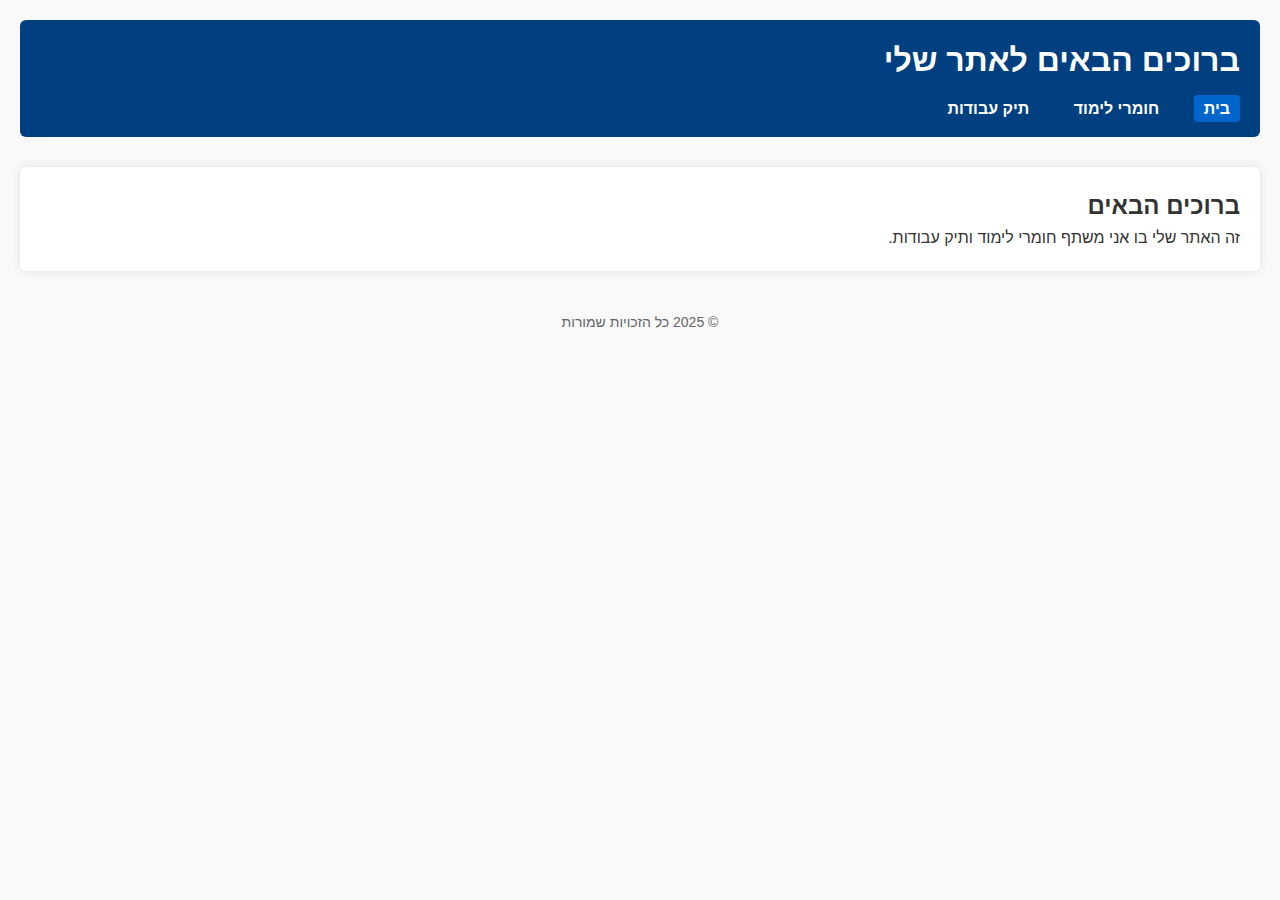
<file: My-site/index.html>
<!DOCTYPE html>
<html lang="he">
<head>
  <meta charset="UTF-8" />
  <meta name="viewport" content="width=device-width, initial-scale=1" />
  <title>האתר שלי</title>
  <link rel="stylesheet" href="style.css" />
</head>
<body>
  <header>
    <h1>ברוכים הבאים לאתר שלי</h1>
    <nav>
      <a href="index.html" class="active">בית</a>
      <a href="materials.html">חומרי לימוד</a>
      <a href="portfolio.html?code=1234">תיק עבודות</a>
    </nav>
  </header>

  <main>
    <section>
      <h2>ברוכים הבאים</h2>
      <p>זה האתר שלי בו אני משתף חומרי לימוד ותיק עבודות.</p>
    </section>
  </main>

  <footer>
    <p>© 2025 כל הזכויות שמורות</p>
  </footer>
</body>
</html>
</file>
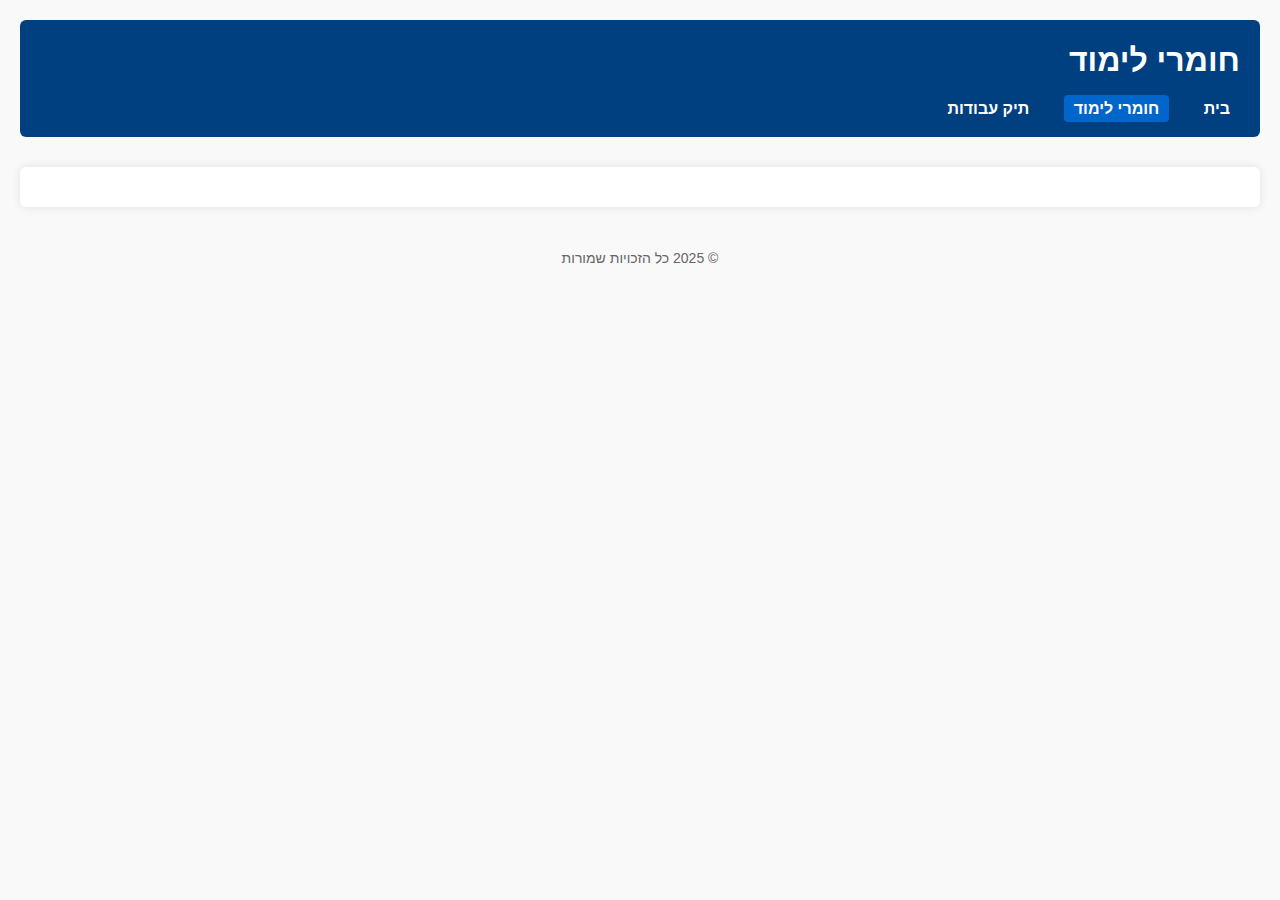
<file: My-site/materials.html>
<!DOCTYPE html>
<html lang="he">
<head>
  <meta charset="UTF-8" />
  <meta name="viewport" content="width=device-width, initial-scale=1" />
  <title>חומרי לימוד</title>
  <link rel="stylesheet" href="style.css" />
</head>
<body>
  <header>
    <h1>חומרי לימוד</h1>
    <nav>
      <a href="index.html">בית</a>
      <a href="materials.html" class="active">חומרי לימוד</a>
      <a href="portfolio.html?code=1234">תיק עבודות</a>
    </nav>
  </header>

  <main>
    <section>
      <ul>
      </ul>
    </section>
  </main>

  <footer>
    <p>© 2025 כל הזכויות שמורות</p>
  </footer>
</body>
</html>
</file>
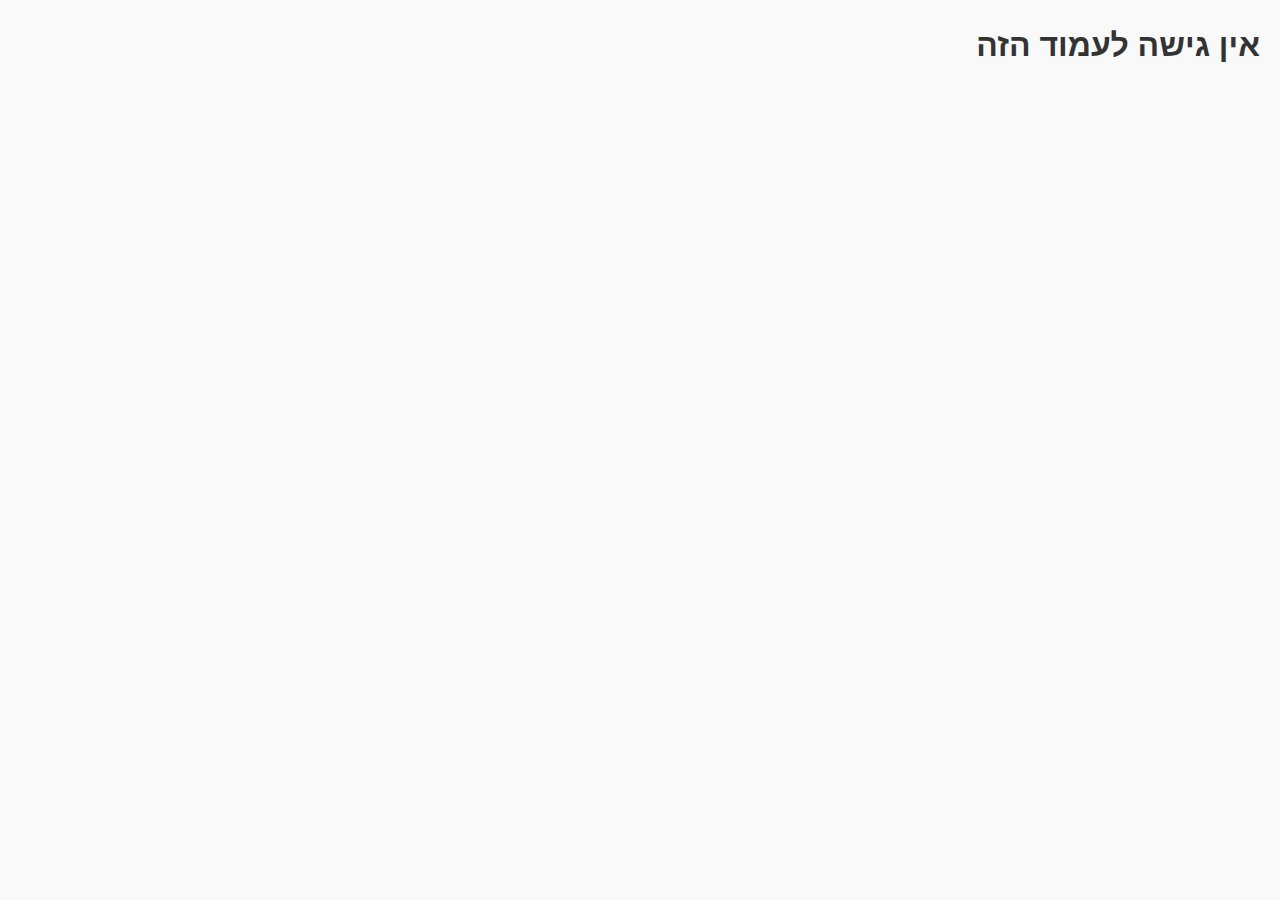
<file: My-site/portfolio.html>
<!DOCTYPE html>
<html lang="he">
<head>
  <meta charset="UTF-8" />
  <meta name="viewport" content="width=device-width, initial-scale=1" />
  <title>תיק עבודות</title>
  <link rel="stylesheet" href="style.css" />
  <script src="auth.js" defer></script>
</head>
<body>
  <header>
    <h1>תיק עבודות</h1>
    <nav>
      <a href="index.html">בית</a>
      <a href="materials.html">חומרי לימוד</a>
      <a href="portfolio.html?code=1234" class="active">תיק עבודות</a>
    </nav>
  </header>

  <main>
    <section id="protected-content" style="display:none;">
      <ul>
        <li><a href="https://github.com/yourname/project1" target="_blank">פרויקט 1</a></li>
        <li><a href="files/cv.pdf" target="_blank">קורות חיים</a></li>
      </ul>
    </section>
  </main>

  <footer>
    <p>© 2025 כל הזכויות שמורות</p>
  </footer>
</body>
</html>
</file>
<file: My-site/style.css>
* {
  box-sizing: border-box;
  margin: 0;
  padding: 0;
  font-family: Arial, sans-serif;
}

body {
  background: #f9f9f9;
  color: #333;
  line-height: 1.6;
  padding: 20px;
  direction: rtl;
}

header {
  background-color: #004080;
  color: white;
  padding: 15px 20px;
  margin-bottom: 30px;
  border-radius: 6px;
}

header h1 {
  margin-bottom: 10px;
}

nav a {
  color: white;
  text-decoration: none;
  margin-left: 20px;
  font-weight: bold;
  padding: 5px 10px;
  border-radius: 4px;
}

nav a.active, nav a:hover {
  background-color: #0066cc;
}

main {
  background: white;
  padding: 20px;
  border-radius: 6px;
  box-shadow: 0 0 10px rgba(0,0,0,0.1);
}

footer {
  text-align: center;
  margin-top: 40px;
  color: #666;
  font-size: 14px;
}
</file>
